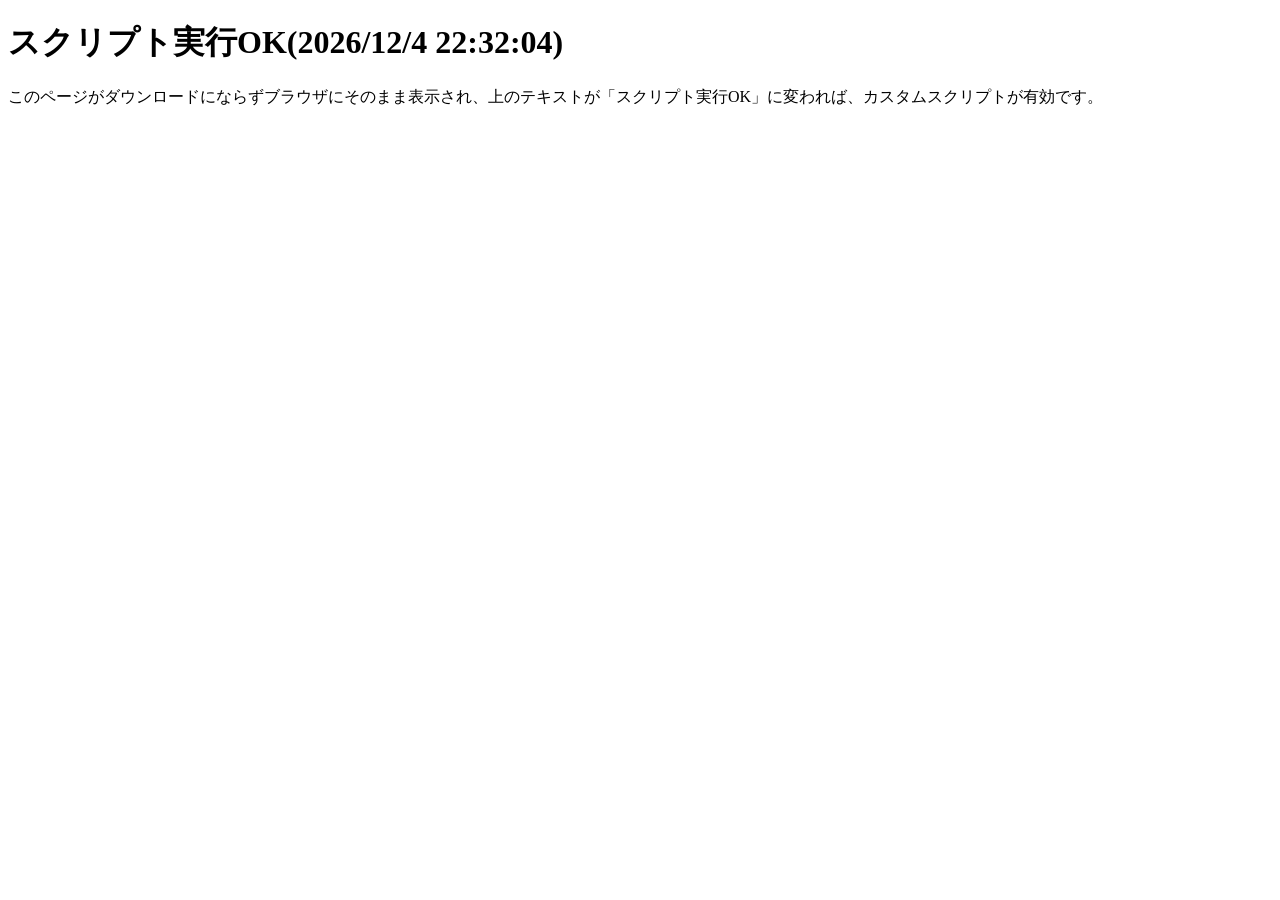
<file: test.html>
<!DOCTYPE html>
<html lang="ja">
<head>
<meta charset="UTF-8">
<meta name="viewport" content="width=device-width, initial-scale=1.0">
<title>カスタムスクリプト検証用</title>
</head>
<body>
<h1 id="result">読み込み中...(スクリプトが実行されていません)</h1>
<p>このページがダウンロードにならずブラウザにそのまま表示され、上のテキストが「スクリプト実行OK」に変われば、カスタムスクリプトが有効です。</p>
<script>
document.getElementById('result').textContent = 'スクリプト実行OK(' + new Date().toLocaleString('ja-JP') + ')';
</script>
</body>
</html>
</file>
